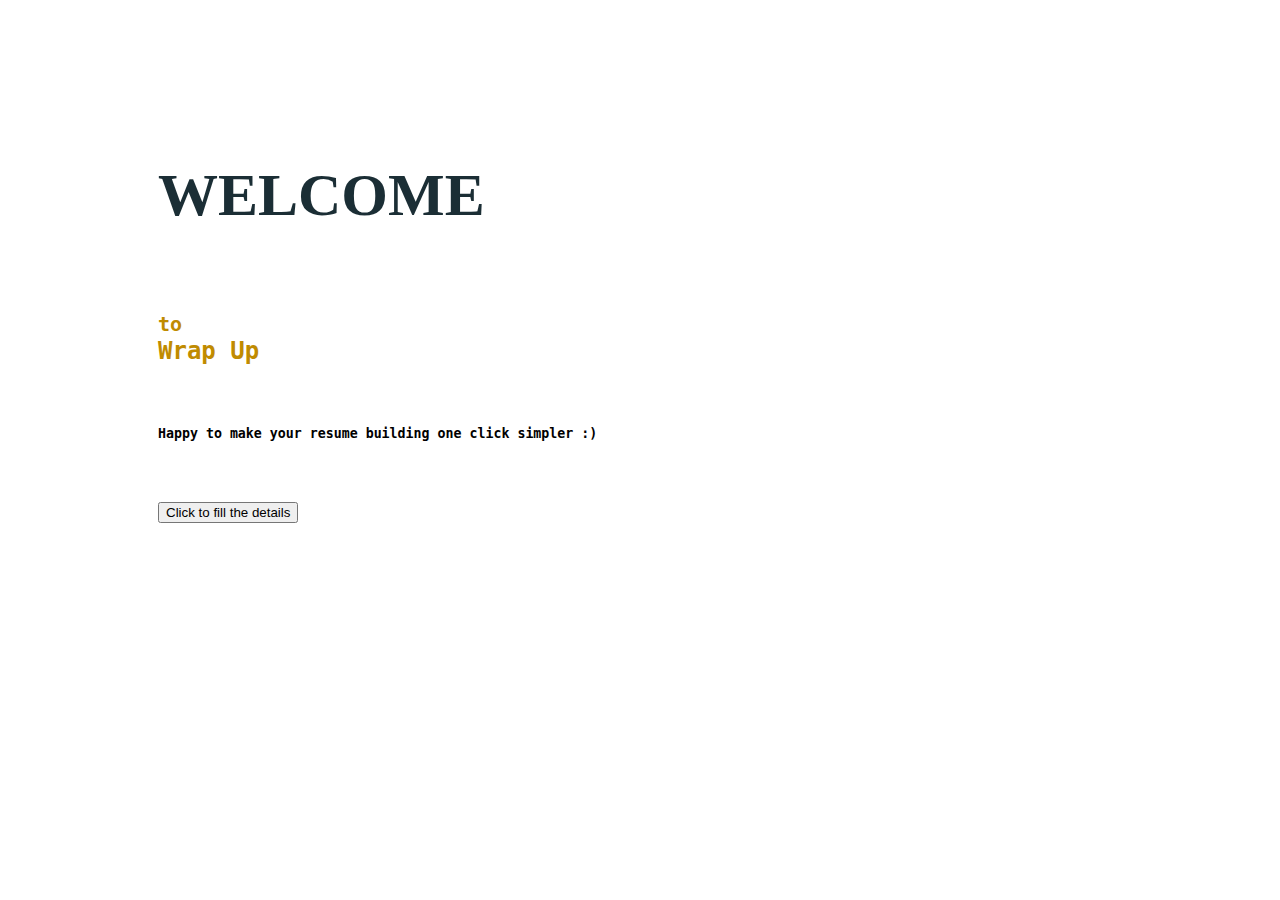
<file: welcome.html>
<!DOCTYPE html>
<html>
<head>
<meta charset="ISO-8859-1">
<title>Welcome</title>
	<link href="https://cdn.jsdelivr.net/npm/bootstrap@5.3.0-alpha1/dist/css/bootstrap.min.css" rel="stylesheet" integrity="sha384-GLhlTQ8iRABdZLl6O3oVMWSktQOp6b7In1Zl3/Jr59b6EGGoI1aFkw7cmDA6j6gD" crossorigin="anonymous"/>
</head>
<style>
	.col-lg-6{
		background-image:url('./welcome.jpg');
		background-size:cover;
	}
	.card{
		margin-left: 150px;
		margin-right: 150px;
		margin-top:4rem ;
		border-radius: 16px;
	}
	.col-lg-4{
		font-family: 'Andale Mono', monospace;
		font-weight: 900;
	}
	.col{
		font-family: 'Andale Mono', monospace;
		font-weight: 900;
	}

h1{
	font-size:45pt; font-weight:900;font-family: 'Times New Roman', serif; color:#1b2e35;
}
h2{
	color:#C46458;
}

</style>
</head>
<body class="bg-primary">
<form>
		<div class="card">
		<div class="row">
			<div class="col-lg-1">
			</div>
			<div class="col-lg-4 text-primary">
			<br><br><br><h1>WELCOME</h1><br><h2 style="color:#C08B01;"><small>to</small> <br><strong>Wrap Up</strong></h2><br><h4></h4><h5>Happy to make your resume building one click simpler :)</h5>
			<br><br>
			<button type="button"  class="btn btn-warning" onclick="formopen()">Click to fill the details</button><br><br>
			<br><br><br>
			</div>
			<div class="col-lg-6">
			<p></p>
			</div>
			<div class="col-lg-1">
			</div>
		</div>
		</div>
</form>
<div style="text-align:center">
  <span class="dot" onclick="currentSlide(1)"></span>
  <span class="dot" onclick="currentSlide(2)"></span>
  <span class="dot" onclick="currentSlide(3)"></span>
</div>
</body>
<script>
function formopen() {
	window.open("index.html");
}


</script>
</html>
</file>
